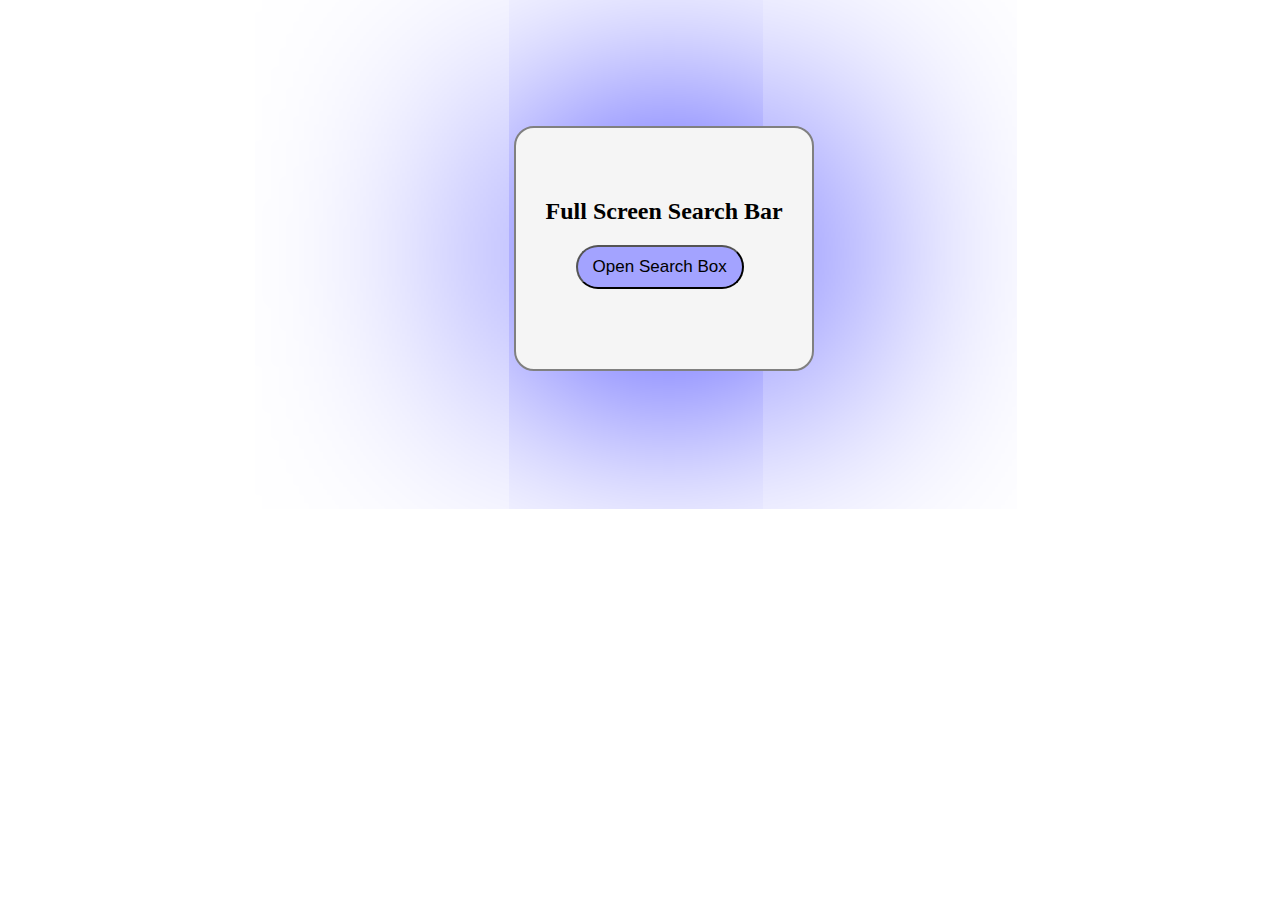
<file: Index.html>
<!DOCTYPE html>
<html>
<head>
	<link
	rel="stylesheet"
	href=
"https://cdnjs.cloudflare.com/ajax/libs/font-awesome/4.7.0/css/font-awesome.min.css"/>
	<link
	rel="stylesheet"
	href="style.css"/>
	<script src="main.js"></script>
	
</head>
<body>
	<div id="myOverlay" class="overlay">
	<span class="closebtn"
			onclick="closeSearch()"
			title="Close Overlay">
			×
	</span>
	<div class="overlay-content">
		<form action="/action_page.php">
		<input type="text"
				placeholder="Search.."
				name="search" />
		<button type="submit">
			<i class="fa fa-search"></i>
		</button>
		</form>
	</div>
	</div>

<div 
style="margin-left: 40%; margin-top: 10%; border: 2px solid gray; width: 300px; padding-bottom: 80px; padding-top: 50px; padding-left: 30px;
        background: whitesmoke; border-radius: 20px; box-shadow: 5px 5px 500px blue;">
    
	<h2>
	Full Screen Search Bar
	</h2>
	<button  class="openBtn"
			onclick="openSearch()">
			Open Search Box
	</button>
</div>
</body>
</html>
</file>
<file: style.css>
* {
box-sizing: border-box;
}

.openBtn {
background-color: #A3A3FF;
border: 2px solid-black;
border-radius: 50px;
padding: 10px 15px;
font-size: 17px;
margin-left: 30px;
cursor: pointer;
}

.openBtn:hover {
background: white;
}

.overlay {
height: 100%;
width: 100%;
display: none;
position: fixed;
z-index: 1;
top: 0;
left: 0;
background-color: rgb(0, 0, 0);
background-color: rgba(0, 0, 0, 0.9);
}

.overlay-content {
position: relative;
top: 50%;
width: 80%;
text-align: center;
margin-top: 30px;
margin: auto;
}

.overlay .closebtn {
position: absolute;
top: 20px;
right: 45px;
font-size: 80px;
cursor: pointer;
color: white;
}

.overlay .closebtn:hover {
color: blue;
}

.overlay input[type="text"] {
padding: 15px;
font-size: 17px;
border: none;
float: left;
width: 80%;
background: white;
}

.overlay input[type="text"]:hover {
background: #f1f1f1;
}

.overlay button {
float: left;
width: 20%;
padding: 15px;
background: dodger-blue;
font-size: 17px;
border: none;
cursor: pointer;
}

.overlay button:hover {
background: #bbb;
}
</file>
